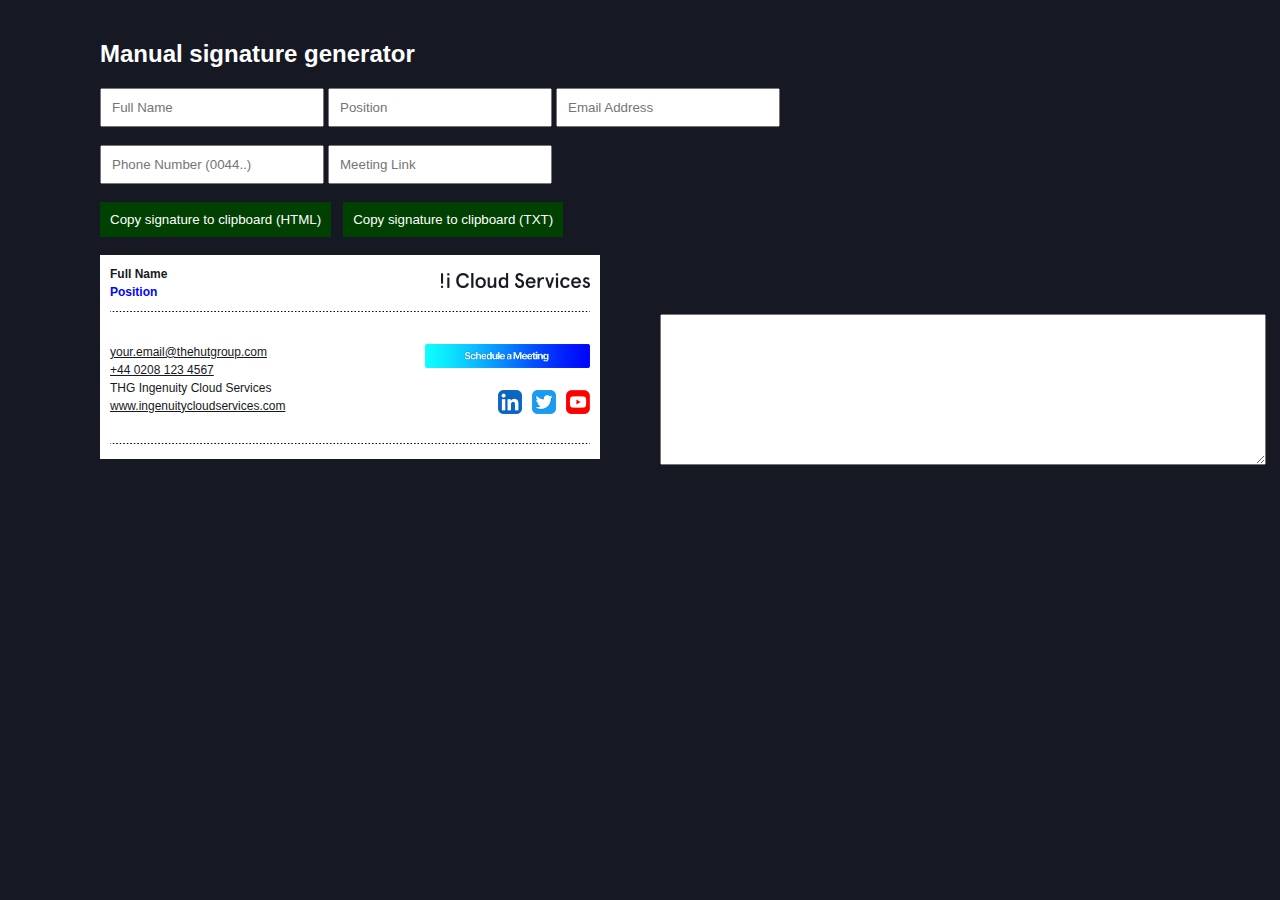
<file: email_signatures_2917579982.html>
<!DOCTYPE html>
<html lang="en">
  <head>
  
    <meta charset="UTF-8">
    <meta name="viewport" content="width=device-width, initial-scale=1.0">
    <meta http-equiv="X-UA-Compatible" content="ie=edge">
    <title>Manual signature generator</title>
    
    <base href="https://peterdthg.github.io/">

    <style>

    html, body {
      height: 100%;
      padding: 0;
      margin: 0;
    }

    body {
      background-color: #161923;
    }

    .container {
      position: absolute;
      top: 440px;
      left: 100px;
    }

    .container-maker {
      padding: 20px 0 0 100px;
    }

    .container-maker h2 {
      font-family: Arial;
      color: #fff;
    }

    .container-maker input {
      padding: 10px;
      width: 200px;
    }

    .container-maker button {
      padding: 10px;
      border: 0;
      background-color: #004000;
      color: #fff;
    }

    .container-maker button:hover {
      background-color: #007400;
    }

    .container-maker button:active {
      background-color: #004000;
    }

    </style>

    <script>

      function populate(value,id) {
        
        //console.log( value + ' - ' + id)
        
        if ( id == "email" ) {
          document.getElementById(id).innerHTML = value;
          document.getElementById(id).href = 'mailto:' + value;
        } else if ( id == "meeting" && value == "-" ) {
          document.getElementById('invite').style.display = 'none';
        } else if ( id == "meeting" && value != "-" ) {
          document.getElementById('invite').style.display = 'block';
          document.getElementById(id).href = value;
        } else if ( id == "number" && value == "-" ) {
          document.getElementById(id).style.display = 'none';
        } else if ( id == "number" ) {
          document.getElementById(id).innerHTML = value;
          document.getElementById(id).href = 'tel:' + value.replace('+', '00').replace(/\s/g, '');
        } else {
          document.getElementById(id).innerHTML = value;
        }
        
        document.getElementById('txtcopy').value = document.getElementById('copySig').innerHTML;

      }
      
      function phoneNumber(pnumber) {
          return pnumber.replace(/\s+/g, "").replace(/^(\+\d{2})(\d{4})(\d{3})(\d{4})$/, "$1 $2 $3 $4");
      }
      
      function selectText(containerid) {
          if (document.selection) { // IE
              var range = document.body.createTextRange();
              range.moveToElementText(document.getElementById(containerid));
              range.select();
          } else if (window.getSelection) {
              var range = document.createRange();
              range.selectNode(document.getElementById(containerid));
              window.getSelection().removeAllRanges();
              window.getSelection().addRange(range);
          }
      }
      
      function copyDivToClipboard(containerid) {
          var range = document.createRange();
          range.selectNode(document.getElementById(containerid));
          window.getSelection().removeAllRanges();
          window.getSelection().addRange(range);
          document.execCommand("copy");
          window.getSelection().removeAllRanges();
      }

    </script>

  </head>
  <body>

    <div class="container-maker">
      
      <h2>Manual signature generator</h2>
      
      <input type="text" placeholder="Full Name" onkeyup="populate(this.value, 'name')" />
      <input type="text" placeholder="Position" onkeyup="populate(this.value, 'position')" />
      <input type="tel" placeholder="Email Address" onkeyup="populate(this.value, 'email')" /><br /><br />
      <input type="tel" placeholder="Phone Number (0044..)" onkeyup="populate(this.value, 'number')" />
      <input type="tel" placeholder="Meeting Link" onkeyup="populate(this.value, 'meeting')" />
      <br /><br /><button onclick="copyDivToClipboard('copySig')">Copy signature to clipboard (HTML)</button> &nbsp; <button onclick="copyDivToClipboard('txtcopy')">Copy signature to clipboard (TXT)</button>
      
      <br />
      
      <div id="copySig">
        
        <br / >
        
        <table cellspacing="0" cellpadding="0" border="0" style="width: 480px; background-color: #fff; padding: 10px; font-family: 'Arial'; font-style: normal; font-weight: 700; font-size: 12px; line-height: 18px; color: #161923; margin: 0;">
          
          <tr style="padding: 0; margin: 0;">
            
            <td>
              <p style="font-family: 'Arial'; font-style: normal; font-weight: 700; font-size: 12px; line-height: 18px; color: #161923; margin: 0;" id="name">Full Name</p>
              <p style="font-family: 'Arial'; font-style: normal; font-weight: 700; font-size: 12px; line-height: 18px; color: #0006FD; margin: 0;" id="position">Position</p>
            </td>
            
            <td style="text-align: right;">
              <a href="https://www.ingenuitycloudservices.com/" target="_blank">
                <img src="./logo-b.png" height="15" style="height: 15px;" alt="THG Ingenuity Cloud Services" title="THG Ingenuity Cloud Services" />
              </a>
            </td>
          
          </tr>
          
          <tr style="padding: 0; margin: 0;">
          
            <td colspan="2"><img src="./dashed-line-b.png" height="1" style="padding: 10px 0; width: 480px;" alt="" /></td>
          
          </tr>
          
          <tr style="padding: 0; margin: 0;">
          
          <td>
            <p style="font-family: 'Arial'; font-style: normal; font-weight: 400; font-size: 12px; line-height: 18px; color: #161923; margin: 0;"><a id="email" href="mailto:your.email@thehutgroup.com" style="font-family: 'Arial'; font-style: normal; font-weight: 400; font-size: 12px; line-height: 18px; color: #161923; margin: 0;">your.email@thehutgroup.com</a></p>
            <p style="font-family: 'Arial'; font-style: normal; font-weight: 400; font-size: 12px; line-height: 18px; color: #161923; margin: 0;"><a id="number" href="tel:" style="font-family: 'Arial'; font-style: normal; font-weight: 400; font-size: 12px; line-height: 18px; color: #161923; margin: 0;">+44 0208 123 4567</a></p>
            <p style="font-family: 'Arial'; font-style: normal; font-weight: 400; font-size: 12px; line-height: 18px; color: #161923; margin: 0;">THG Ingenuity Cloud Services</p>
            <p style="font-family: 'Arial'; font-style: normal; font-weight: 400; font-size: 12px; line-height: 18px; color: #161923; margin: 0;"><a href="https://www.ingenuitycloudservices.com/" style="font-family: 'Arial'; font-style: normal; font-weight: 400; font-size: 12px; line-height: 18px; color: #161923; margin: 0;" target="_blank">www.ingenuitycloudservices.com</a></p>
          </td>
          
          <td style="text-align: right;">
          
            <p id="invite">
              <a href="https://bit.ly/3WSbWFj" target="_blank" id="meeting">
                <img src="./schedula-a-meeting-b.png" height="24" style="padding: 5px 0 0 0; height: 24px;" alt="Schedula a meeting" title="Schedula a meeting" />
              </a>
            </p>
            
            <p style="padding: 5px 0 0 0;">
              <a href="https://www.linkedin.com/company/thg-ingenuity-cloud-services/" target="_blank"><img src="./social-in.png" height="24" style="height: 24px;" alt="LikedIn" title="LikedIn" /></a> &nbsp; 
              <a href="https://twitter.com/THG_ICS" target="_blank"><img src="./social-tw.png" height="24" style="height: 24px;" alt="Twitter" title="Twitter" /></a> &nbsp; 
              <a href="https://www.youtube.com/@ingenuitycloudservices5050" target="_blank"><img src="./social-yt-b.png" height="24" style="height: 24px;" alt="Youtube" title="Youtube" /></a>
            </p>
          
          </td>
          
          <tr style="padding: 0; margin: 0;">
          
            <td colspan="2"><img src="./dashed-line-b.png" height="1" style="width: 480px;" alt="" /></td>
          
          </tr>
          
        </tr>
        
        </table>
        
        <textarea onClick="this.select();" style="width: 600px; height: 145px; position: absolute; margin-top: -145px; left: 660px;" id="txtcopy"></textarea>
      
      </div>

    </div>
    
    <!--
    <div class="container">
      
      <hr /><br />
      
      <!-- ------------------------------------------------------------------------------- Marcus Conroy ------------------------------------------------------------------------------- -- >

      <table cellspacing="0" cellpadding="0" border="0" style="width: 480px; background-color: #fff; padding: 10px; font-family: 'Arial'; font-style: normal; font-weight: 700; font-size: 12px; line-height: 18px; color: #161923; margin: 0;">
        
        <tr style="padding: 0; margin: 0;">
          
          <td>
            <p style="font-family: 'Arial'; font-style: normal; font-weight: 700; font-size: 12px; line-height: 18px; color: #161923; margin: 0;">Marcus Conroy</p>
            <p style="font-family: 'Arial'; font-style: normal; font-weight: 700; font-size: 12px; line-height: 18px; color: #0006FD; margin: 0;">Sales Development Lead</p>
          </td>
          
          <td style="text-align: right;">
            <a href="https://www.ingenuitycloudservices.com/" target="_blank">
              <img src="./logo-b.png" style="height: 15px;" alt="THG Ingenuity Cloud Services" title="THG Ingenuity Cloud Services" />
            </a>
          </td>
        
        </tr>
        
        <tr style="padding: 0; margin: 0;">
        
          <td colspan="2"><img src="./dashed-line-b.png" height="1" style="padding: 10px 0; width: 480px;" alt="" /></td>
        
        </tr>
        
        <tr style="padding: 0; margin: 0;">
        
        <td>
          <p style="font-family: 'Arial'; font-style: normal; font-weight: 400; font-size: 12px; line-height: 18px; color: #161923; margin: 0;"><a href="mailto:marcus.conroy@thehutgroup.com" style="font-family: 'Arial'; font-style: normal; font-weight: 400; font-size: 12px; line-height: 18px; color: #161923; margin: 0;">marcus.conroy@thehutgroup.com</a></p>
          <p style="font-family: 'Arial'; font-style: normal; font-weight: 400; font-size: 12px; line-height: 18px; color: #161923; margin: 0;"><a href="tel:004401615241763" style="font-family: 'Arial'; font-style: normal; font-weight: 400; font-size: 12px; line-height: 18px; color: #161923; margin: 0;">+44 0161 524 1763</a></p>
          <p style="font-family: 'Arial'; font-style: normal; font-weight: 400; font-size: 12px; line-height: 18px; color: #161923; margin: 0;">THG Ingenuity Cloud Services</p>
          <p style="font-family: 'Arial'; font-style: normal; font-weight: 400; font-size: 12px; line-height: 18px; color: #161923; margin: 0;"><a href="https://www.ingenuitycloudservices.com/" style="font-family: 'Arial'; font-style: normal; font-weight: 400; font-size: 12px; line-height: 18px; color: #161923; margin: 0;" target="_blank">www.ingenuitycloudservices.com</a></p>
        </td>
        
        <td style="text-align: right;">
        
          <p>
            <a href="https://bit.ly/3WSbWFj" target="_blank">
              <img src="./schedula-a-meeting-b.png" style="padding: 10px 0 0 0; height: 24px;" alt="Schedula a meeting" title="Schedula a meeting" />
            </a>
          </p>
          
          <p>
            <a href="https://www.linkedin.com/company/thg-ingenuity-cloud-services/" target="_blank"><img src="social-in.png" style="height: 24px;" alt="LikedIn" title="LikedIn" /></a> &nbsp; 
            <a href="https://twitter.com/THG_ICS" target="_blank"><img src="./social-tw.png" style="height: 24px;" alt="Twitter" title="Twitter" /></a> &nbsp; 
            <a href="https://www.youtube.com/@ingenuitycloudservices5050" target="_blank"><img src="./social-yt-b.png" style="height: 24px;" alt="Youtube" title="Youtube" /></a>
          </p>
        
        </td>
        
        <tr style="padding: 0; margin: 0;">
        
          <td colspan="2"><img src="./dashed-line-b.png" style="width: 480px;" alt="" /></td>
        
        </tr>
        
      </tr>
      
      </table>
      
      <textarea onClick="this.select();" style="width: 600px; height: 145px; position: absolute; margin-top: -145px; left: 560px;">
    <table cellspacing="0" cellpadding="0" border="0" style="width: 480px; background-color: #fff; padding: 10px; font-family: 'Arial'; font-style: normal; font-weight: 700; font-size: 12px; line-height: 18px; color: #161923; margin: 0;">
      
      <tr style="padding: 0; margin: 0;">
        
        <td>
          <p style="font-family: 'Arial'; font-style: normal; font-weight: 700; font-size: 12px; line-height: 18px; color: #161923; margin: 0;">Marcus Conroy</p>
          <p style="font-family: 'Arial'; font-style: normal; font-weight: 700; font-size: 12px; line-height: 18px; color: #0006FD; margin: 0;">Sales Development Lead</p>
        </td>
        
        <td style="text-align: right;">
          <a href="https://www.ingenuitycloudservices.com/" target="_blank">
            <img src="./logo-b.png" style="height: 15px;" alt="THG Ingenuity Cloud Services" title="THG Ingenuity Cloud Services" />
          </a>
        </td>
      
      </tr>
      
      <tr style="padding: 0; margin: 0;">
      
        <td colspan="2"><img src="./dashed-line-b.png" height="1" style="padding: 10px 0; width: 480px;" alt="" /></td>
      
      </tr>
      
      <tr style="padding: 0; margin: 0;">
      
      <td>
        <p style="font-family: 'Arial'; font-style: normal; font-weight: 400; font-size: 12px; line-height: 18px; color: #161923; margin: 0;"><a href="mailto:marcus.conroy@thehutgroup.com" style="font-family: 'Arial'; font-style: normal; font-weight: 400; font-size: 12px; line-height: 18px; color: #161923; margin: 0;">marcus.conroy@thehutgroup.com</a></p>
        <p style="font-family: 'Arial'; font-style: normal; font-weight: 400; font-size: 12px; line-height: 18px; color: #161923; margin: 0;"><a href="tel:004401615241763" style="font-family: 'Arial'; font-style: normal; font-weight: 400; font-size: 12px; line-height: 18px; color: #161923; margin: 0;">+44 0161 524 1763</a></p>
        <p style="font-family: 'Arial'; font-style: normal; font-weight: 400; font-size: 12px; line-height: 18px; color: #161923; margin: 0;">THG Ingenuity Cloud Services</p>
        <p style="font-family: 'Arial'; font-style: normal; font-weight: 400; font-size: 12px; line-height: 18px; color: #161923; margin: 0;"><a href="https://www.ingenuitycloudservices.com/" style="font-family: 'Arial'; font-style: normal; font-weight: 400; font-size: 12px; line-height: 18px; color: #161923; margin: 0;" target="_blank">www.ingenuitycloudservices.com</a></p>
      </td>
      
      <td style="text-align: right;">
      
        <p>
          <a href="https://bit.ly/3WSbWFj" target="_blank">
            <img src="./schedula-a-meeting-b.png" style="padding: 10px 0 0 0; height: 24px;" alt="Schedula a meeting" title="Schedula a meeting" />
          </a>
        </p>
        
        <p>
          <a href="https://www.linkedin.com/company/thg-ingenuity-cloud-services/" target="_blank"><img src="social-in.png" style="height: 24px;" alt="LikedIn" title="LikedIn" /></a> &nbsp; 
          <a href="https://twitter.com/THG_ICS" target="_blank"><img src="./social-tw.png" style="height: 24px;" alt="Twitter" title="Twitter" /></a> &nbsp; 
          <a href="https://www.youtube.com/@ingenuitycloudservices5050" target="_blank"><img src="./social-yt-b.png" style="height: 24px;" alt="Youtube" title="Youtube" /></a>
        </p>
      
      </td>
      
      <tr style="padding: 0; margin: 0;">
      
        <td colspan="2"><img src="./dashed-line-b.png" style="width: 480px;" alt="" /></td>
      
      </tr>
      
    </tr>

    </table>
      </textarea>
      
      <br /><br />
      
      <!-- ------------------------------------------------------------------------------- Stevie Howlett ------------------------------------------------------------------------------- -- >
      
      <table cellspacing="0" cellpadding="0" border="0" style="width: 480px; background-color: #fff; padding: 10px; font-family: 'Arial'; font-style: normal; font-weight: 700; font-size: 12px; line-height: 18px; color: #161923; margin: 0;">
        
        <tr style="padding: 0; margin: 0;">
          
          <td>
            <p style="font-family: 'Arial'; font-style: normal; font-weight: 700; font-size: 12px; line-height: 18px; color: #161923; margin: 0;">Stevie Howlett</p>
            <p style="font-family: 'Arial'; font-style: normal; font-weight: 700; font-size: 12px; line-height: 18px; color: #0006FD; margin: 0;">Director of Demand Generation</p>
          </td>
          
          <td style="text-align: right;">
            <a href="https://www.ingenuitycloudservices.com/" target="_blank">
              <img src="./logo-b.png" style="height: 15px;" alt="THG Ingenuity Cloud Services" title="THG Ingenuity Cloud Services" />
            </a>
          </td>
        
        </tr>
        
        <tr style="padding: 0; margin: 0;">
        
          <td colspan="2"><img src="./dashed-line-b.png" height="1" style="padding: 10px 0; width: 480px;" alt="" /></td>
        
        </tr>
        
        <tr style="padding: 0; margin: 0;">
        
        <td>
          <p style="font-family: 'Arial'; font-style: normal; font-weight: 400; font-size: 12px; line-height: 18px; color: #161923; margin: 0;"><a href="mailto:stevie.howlett@thehutgroup.com" style="font-family: 'Arial'; font-style: normal; font-weight: 400; font-size: 12px; line-height: 18px; color: #161923; margin: 0;">stevie.howlett@thehutgroup.com</a></p>
          <p style="font-family: 'Arial'; font-style: normal; font-weight: 400; font-size: 12px; line-height: 18px; color: #161923; margin: 0;"><a href="tel:004402039620459" style="font-family: 'Arial'; font-style: normal; font-weight: 400; font-size: 12px; line-height: 18px; color: #161923; margin: 0;">+44 0203 962 0459</a></p>
          <p style="font-family: 'Arial'; font-style: normal; font-weight: 400; font-size: 12px; line-height: 18px; color: #161923; margin: 0;">THG Ingenuity Cloud Services</p>
          <p style="font-family: 'Arial'; font-style: normal; font-weight: 400; font-size: 12px; line-height: 18px; color: #161923; margin: 0;"><a href="https://www.ingenuitycloudservices.com/" style="font-family: 'Arial'; font-style: normal; font-weight: 400; font-size: 12px; line-height: 18px; color: #161923; margin: 0;" target="_blank">www.ingenuitycloudservices.com</a></p>
        </td>
        
        <td style="text-align: right;">
        
          <p>
            <a href="http://bit.ly/3iJNTJP" target="_blank">
              <img src="./schedula-a-meeting-b.png" style="padding: 10px 0 0 0; height: 24px;" alt="Schedula a meeting" title="Schedula a meeting" />
            </a>
          </p>
          
          <p>
            <a href="https://www.linkedin.com/company/thg-ingenuity-cloud-services/" target="_blank"><img src="social-in.png" style="height: 24px;" alt="LikedIn" title="LikedIn" /></a> &nbsp; 
            <a href="https://twitter.com/THG_ICS" target="_blank"><img src="./social-tw.png" style="height: 24px;" alt="Twitter" title="Twitter" /></a> &nbsp; 
            <a href="https://www.youtube.com/@ingenuitycloudservices5050" target="_blank"><img src="./social-yt-b.png" style="height: 24px;" alt="Youtube" title="Youtube" /></a>
          </p>
        
        </td>
        
        <tr style="padding: 0; margin: 0;">
        
          <td colspan="2"><img src="./dashed-line-b.png" style="width: 480px;" alt="" /></td>
        
        </tr>
        
      </tr>
      
      </table>
      
      <textarea onClick="this.select();" style="width: 600px; height: 145px; position: absolute; margin-top: -145px; left: 560px;">
    <table cellspacing="0" cellpadding="0" border="0" style="width: 480px; background-color: #fff; padding: 10px; font-family: 'Arial'; font-style: normal; font-weight: 700; font-size: 12px; line-height: 18px; color: #161923; margin: 0;">
      
      <tr style="padding: 0; margin: 0;">
        
        <td>
          <p style="font-family: 'Arial'; font-style: normal; font-weight: 700; font-size: 12px; line-height: 18px; color: #161923; margin: 0;">Stevie Howlett</p>
          <p style="font-family: 'Arial'; font-style: normal; font-weight: 700; font-size: 12px; line-height: 18px; color: #0006FD; margin: 0;">Director of Demand Generation</p>
        </td>
        
        <td style="text-align: right;">
          <a href="https://www.ingenuitycloudservices.com/" target="_blank">
            <img src="./logo-b.png" style="height: 15px;" alt="THG Ingenuity Cloud Services" title="THG Ingenuity Cloud Services" />
          </a>
        </td>
      
      </tr>
      
      <tr style="padding: 0; margin: 0;">
      
        <td colspan="2"><img src="./dashed-line-b.png" height="1" style="padding: 10px 0; width: 480px;" alt="" /></td>
      
      </tr>
      
      <tr style="padding: 0; margin: 0;">
      
      <td>
        <p style="font-family: 'Arial'; font-style: normal; font-weight: 400; font-size: 12px; line-height: 18px; color: #161923; margin: 0;"><a href="mailto:stevie.howlett@thehutgroup.com" style="font-family: 'Arial'; font-style: normal; font-weight: 400; font-size: 12px; line-height: 18px; color: #161923; margin: 0;">stevie.howlett@thehutgroup.com</a></p>
        <p style="font-family: 'Arial'; font-style: normal; font-weight: 400; font-size: 12px; line-height: 18px; color: #161923; margin: 0;"><a href="tel:004402039620459" style="font-family: 'Arial'; font-style: normal; font-weight: 400; font-size: 12px; line-height: 18px; color: #161923; margin: 0;">+44 0203 962 0459</a></p>
        <p style="font-family: 'Arial'; font-style: normal; font-weight: 400; font-size: 12px; line-height: 18px; color: #161923; margin: 0;">THG Ingenuity Cloud Services</p>
        <p style="font-family: 'Arial'; font-style: normal; font-weight: 400; font-size: 12px; line-height: 18px; color: #161923; margin: 0;"><a href="https://www.ingenuitycloudservices.com/" style="font-family: 'Arial'; font-style: normal; font-weight: 400; font-size: 12px; line-height: 18px; color: #161923; margin: 0;" target="_blank">www.ingenuitycloudservices.com</a></p>
      </td>
      
      <td style="text-align: right;">
      
        <p>
          <a href="http://bit.ly/3iJNTJP" target="_blank">
            <img src="./schedula-a-meeting-b.png" style="padding: 10px 0 0 0; height: 24px;" alt="Schedula a meeting" title="Schedula a meeting" />
          </a>
        </p>
        
        <p>
          <a href="https://www.linkedin.com/company/thg-ingenuity-cloud-services/" target="_blank"><img src="social-in.png" style="height: 24px;" alt="LikedIn" title="LikedIn" /></a> &nbsp; 
          <a href="https://twitter.com/THG_ICS" target="_blank"><img src="./social-tw.png" style="height: 24px;" alt="Twitter" title="Twitter" /></a> &nbsp; 
          <a href="https://www.youtube.com/@ingenuitycloudservices5050" target="_blank"><img src="./social-yt-b.png" style="height: 24px;" alt="Youtube" title="Youtube" /></a>
        </p>
      
      </td>
      
      <tr style="padding: 0; margin: 0;">
      
        <td colspan="2"><img src="./dashed-line-b.png" style="width: 480px;" alt="" /></td>
      
      </tr>
      
    </tr>

    </table>
      </textarea>
      
      <br /><br />
      
      <!-- ------------------------------------------------------------------------------- Danielle Canning ------------------------------------------------------------------------------- -- >
      
      <table cellspacing="0" cellpadding="0" border="0" style="width: 480px; background-color: #fff; padding: 10px; font-family: 'Arial'; font-style: normal; font-weight: 700; font-size: 12px; line-height: 18px; color: #161923; margin: 0;">
        
        <tr style="padding: 0; margin: 0;">
          
          <td>
            <p style="font-family: 'Arial'; font-style: normal; font-weight: 700; font-size: 12px; line-height: 18px; color: #161923; margin: 0;">Danielle Canning</p>
            <p style="font-family: 'Arial'; font-style: normal; font-weight: 700; font-size: 12px; line-height: 18px; color: #0006FD; margin: 0;">Sales Development Representative</p>
          </td>
          
          <td style="text-align: right;">
            <a href="https://www.ingenuitycloudservices.com/" target="_blank">
              <img src="./logo-b.png" style="height: 15px;" alt="THG Ingenuity Cloud Services" title="THG Ingenuity Cloud Services" />
            </a>
          </td>
        
        </tr>
        
        <tr style="padding: 0; margin: 0;">
        
          <td colspan="2"><img src="./dashed-line-b.png" height="1" style="padding: 10px 0; width: 480px;" alt="" /></td>
        
        </tr>
        
        <tr style="padding: 0; margin: 0;">
        
        <td>
          <p style="font-family: 'Arial'; font-style: normal; font-weight: 400; font-size: 12px; line-height: 18px; color: #161923; margin: 0;"><a href="mailto:danielle.canning51@thehutgroup.com" style="font-family: 'Arial'; font-style: normal; font-weight: 400; font-size: 12px; line-height: 18px; color: #161923; margin: 0;">danielle.canning51@thehutgroup.com</a></p>
          <p style="font-family: 'Arial'; font-style: normal; font-weight: 400; font-size: 12px; line-height: 18px; color: #161923; margin: 0;"><a href="tel:004401615241634" style="font-family: 'Arial'; font-style: normal; font-weight: 400; font-size: 12px; line-height: 18px; color: #161923; margin: 0;">+44 0161 524 1634</a></p>
          <p style="font-family: 'Arial'; font-style: normal; font-weight: 400; font-size: 12px; line-height: 18px; color: #161923; margin: 0;">THG Ingenuity Cloud Services</p>
          <p style="font-family: 'Arial'; font-style: normal; font-weight: 400; font-size: 12px; line-height: 18px; color: #161923; margin: 0;"><a href="https://www.ingenuitycloudservices.com/" style="font-family: 'Arial'; font-style: normal; font-weight: 400; font-size: 12px; line-height: 18px; color: #161923; margin: 0;" target="_blank">www.ingenuitycloudservices.com</a></p>
        </td>
        
        <td style="text-align: right;">
        
          <p>
            <a href="http://bit.ly/3iJNZRH" target="_blank">
              <img src="./schedula-a-meeting-b.png" style="padding: 10px 0 0 0; height: 24px;" alt="Schedula a meeting" title="Schedula a meeting" />
            </a>
          </p>
          
          <p>
            <a href="https://www.linkedin.com/company/thg-ingenuity-cloud-services/" target="_blank"><img src="social-in.png" style="height: 24px;" alt="LikedIn" title="LikedIn" /></a> &nbsp; 
            <a href="https://twitter.com/THG_ICS" target="_blank"><img src="./social-tw.png" style="height: 24px;" alt="Twitter" title="Twitter" /></a> &nbsp; 
            <a href="https://www.youtube.com/@ingenuitycloudservices5050" target="_blank"><img src="./social-yt-b.png" style="height: 24px;" alt="Youtube" title="Youtube" /></a>
          </p>
        
        </td>
        
        <tr style="padding: 0; margin: 0;">
        
          <td colspan="2"><img src="./dashed-line-b.png" style="width: 480px;" alt="" /></td>
        
        </tr>
        
      </tr>
      
      </table>
      
      <textarea onClick="this.select();" style="width: 600px; height: 145px; position: absolute; margin-top: -145px; left: 560px;">
    <table cellspacing="0" cellpadding="0" border="0" style="width: 480px; background-color: #fff; padding: 10px; font-family: 'Arial'; font-style: normal; font-weight: 700; font-size: 12px; line-height: 18px; color: #161923; margin: 0;">
      
      <tr style="padding: 0; margin: 0;">
        
        <td>
          <p style="font-family: 'Arial'; font-style: normal; font-weight: 700; font-size: 12px; line-height: 18px; color: #161923; margin: 0;">Danielle Canning</p>
          <p style="font-family: 'Arial'; font-style: normal; font-weight: 700; font-size: 12px; line-height: 18px; color: #0006FD; margin: 0;">Sales Development Representative</p>
        </td>
        
        <td style="text-align: right;">
          <a href="https://www.ingenuitycloudservices.com/" target="_blank">
            <img src="./logo-b.png" style="height: 15px;" alt="THG Ingenuity Cloud Services" title="THG Ingenuity Cloud Services" />
          </a>
        </td>
      
      </tr>
      
      <tr style="padding: 0; margin: 0;">
      
        <td colspan="2"><img src="./dashed-line-b.png" height="1" style="padding: 10px 0; width: 480px;" alt="" /></td>
      
      </tr>
      
      <tr style="padding: 0; margin: 0;">
      
      <td>
        <p style="font-family: 'Arial'; font-style: normal; font-weight: 400; font-size: 12px; line-height: 18px; color: #161923; margin: 0;"><a href="mailto:danielle.canning51@thehutgroup.com" style="font-family: 'Arial'; font-style: normal; font-weight: 400; font-size: 12px; line-height: 18px; color: #161923; margin: 0;">danielle.canning51@thehutgroup.com</a></p>
        <p style="font-family: 'Arial'; font-style: normal; font-weight: 400; font-size: 12px; line-height: 18px; color: #161923; margin: 0;"><a href="tel:004401615241634" style="font-family: 'Arial'; font-style: normal; font-weight: 400; font-size: 12px; line-height: 18px; color: #161923; margin: 0;">+44 0161 524 1634</a></p>
        <p style="font-family: 'Arial'; font-style: normal; font-weight: 400; font-size: 12px; line-height: 18px; color: #161923; margin: 0;">THG Ingenuity Cloud Services</p>
        <p style="font-family: 'Arial'; font-style: normal; font-weight: 400; font-size: 12px; line-height: 18px; color: #161923; margin: 0;"><a href="https://www.ingenuitycloudservices.com/" style="font-family: 'Arial'; font-style: normal; font-weight: 400; font-size: 12px; line-height: 18px; color: #161923; margin: 0;" target="_blank">www.ingenuitycloudservices.com</a></p>
      </td>
      
      <td style="text-align: right;">
      
        <p>
          <a href="http://bit.ly/3iJNZRH" target="_blank">
            <img src="./schedula-a-meeting-b.png" style="padding: 10px 0 0 0; height: 24px;" alt="Schedula a meeting" title="Schedula a meeting" />
          </a>
        </p>
        
        <p>
          <a href="https://www.linkedin.com/company/thg-ingenuity-cloud-services/" target="_blank"><img src="social-in.png" style="height: 24px;" alt="LikedIn" title="LikedIn" /></a> &nbsp; 
          <a href="https://twitter.com/THG_ICS" target="_blank"><img src="./social-tw.png" style="height: 24px;" alt="Twitter" title="Twitter" /></a> &nbsp; 
          <a href="https://www.youtube.com/@ingenuitycloudservices5050" target="_blank"><img src="./social-yt-b.png" style="height: 24px;" alt="Youtube" title="Youtube" /></a>
        </p>
      
      </td>
      
      <tr style="padding: 0; margin: 0;">
      
        <td colspan="2"><img src="./dashed-line-b.png" style="width: 480px;" alt="" /></td>
      
      </tr>
      
    </tr>

    </table>
      </textarea>
      
      <br /><br />
      
      <!-- ------------------------------------------------------------------------------- Raya Adiba ------------------------------------------------------------------------------- -- >
      
      <table cellspacing="0" cellpadding="0" border="0" style="width: 480px; background-color: #fff; padding: 10px; font-family: 'Arial'; font-style: normal; font-weight: 700; font-size: 12px; line-height: 18px; color: #161923; margin: 0;">
        
        <tr style="padding: 0; margin: 0;">
          
          <td>
            <p style="font-family: 'Arial'; font-style: normal; font-weight: 700; font-size: 12px; line-height: 18px; color: #161923; margin: 0;">Raya Adiba</p>
            <p style="font-family: 'Arial'; font-style: normal; font-weight: 700; font-size: 12px; line-height: 18px; color: #0006FD; margin: 0;">Sales Development Representative</p>
          </td>
          
          <td style="text-align: right;">
            <a href="https://www.ingenuitycloudservices.com/" target="_blank">
              <img src="./logo-b.png" style="height: 15px;" alt="THG Ingenuity Cloud Services" title="THG Ingenuity Cloud Services" />
            </a>
          </td>
        
        </tr>
        
        <tr style="padding: 0; margin: 0;">
        
          <td colspan="2"><img src="./dashed-line-b.png" height="1" style="padding: 10px 0; width: 480px;" alt="" /></td>
        
        </tr>
        
        <tr style="padding: 0; margin: 0;">
        
        <td>
          <p style="font-family: 'Arial'; font-style: normal; font-weight: 400; font-size: 12px; line-height: 18px; color: #161923; margin: 0;"><a href="mailto:raya.adiba@thehutgroup.com" style="font-family: 'Arial'; font-style: normal; font-weight: 400; font-size: 12px; line-height: 18px; color: #161923; margin: 0;">raya.adiba@thehutgroup.com</a></p>
          <p style="font-family: 'Arial'; font-style: normal; font-weight: 400; font-size: 12px; line-height: 18px; color: #161923; margin: 0;"><a href="tel:004402080163352" style="font-family: 'Arial'; font-style: normal; font-weight: 400; font-size: 12px; line-height: 18px; color: #161923; margin: 0;">+44 0208 016 3352</a></p>
          <p style="font-family: 'Arial'; font-style: normal; font-weight: 400; font-size: 12px; line-height: 18px; color: #161923; margin: 0;">THG Ingenuity Cloud Services</p>
          <p style="font-family: 'Arial'; font-style: normal; font-weight: 400; font-size: 12px; line-height: 18px; color: #161923; margin: 0;"><a href="https://www.ingenuitycloudservices.com/" style="font-family: 'Arial'; font-style: normal; font-weight: 400; font-size: 12px; line-height: 18px; color: #161923; margin: 0;" target="_blank">www.ingenuitycloudservices.com</a></p>
        </td>
        
        <td style="text-align: right;">
        
          <p>
            <a href="http://bit.ly/3Ha1xzb" target="_blank">
              <img src="./schedula-a-meeting-b.png" style="padding: 10px 0 0 0; height: 24px;" alt="Schedula a meeting" title="Schedula a meeting" />
            </a>
          </p>
          
          <p>
            <a href="https://www.linkedin.com/company/thg-ingenuity-cloud-services/" target="_blank"><img src="social-in.png" style="height: 24px;" alt="LikedIn" title="LikedIn" /></a> &nbsp; 
            <a href="https://twitter.com/THG_ICS" target="_blank"><img src="./social-tw.png" style="height: 24px;" alt="Twitter" title="Twitter" /></a> &nbsp; 
            <a href="https://www.youtube.com/@ingenuitycloudservices5050" target="_blank"><img src="./social-yt-b.png" style="height: 24px;" alt="Youtube" title="Youtube" /></a>
          </p>
        
        </td>
        
        <tr style="padding: 0; margin: 0;">
        
          <td colspan="2"><img src="./dashed-line-b.png" style="width: 480px;" alt="" /></td>
        
        </tr>
        
      </tr>
      
      </table>
      
      <textarea onClick="this.select();" style="width: 600px; height: 145px; position: absolute; margin-top: -145px; left: 560px;">
    <table cellspacing="0" cellpadding="0" border="0" style="width: 480px; background-color: #fff; padding: 10px; font-family: 'Arial'; font-style: normal; font-weight: 700; font-size: 12px; line-height: 18px; color: #161923; margin: 0;">
      
      <tr style="padding: 0; margin: 0;">
        
        <td>
          <p style="font-family: 'Arial'; font-style: normal; font-weight: 700; font-size: 12px; line-height: 18px; color: #161923; margin: 0;">Raya Adiba</p>
          <p style="font-family: 'Arial'; font-style: normal; font-weight: 700; font-size: 12px; line-height: 18px; color: #0006FD; margin: 0;">Sales Development Representative</p>
        </td>
        
        <td style="text-align: right;">
          <a href="https://www.ingenuitycloudservices.com/" target="_blank">
            <img src="./logo-b.png" style="height: 15px;" alt="THG Ingenuity Cloud Services" title="THG Ingenuity Cloud Services" />
          </a>
        </td>
      
      </tr>
      
      <tr style="padding: 0; margin: 0;">
      
        <td colspan="2"><img src="./dashed-line-b.png" height="1" style="padding: 10px 0; width: 480px;" alt="" /></td>
      
      </tr>
      
      <tr style="padding: 0; margin: 0;">
      
      <td>
        <p style="font-family: 'Arial'; font-style: normal; font-weight: 400; font-size: 12px; line-height: 18px; color: #161923; margin: 0;"><a href="mailto:raya.adiba@thehutgroup.com" style="font-family: 'Arial'; font-style: normal; font-weight: 400; font-size: 12px; line-height: 18px; color: #161923; margin: 0;">raya.adiba@thehutgroup.com</a></p>
        <p style="font-family: 'Arial'; font-style: normal; font-weight: 400; font-size: 12px; line-height: 18px; color: #161923; margin: 0;"><a href="tel:004402080163352" style="font-family: 'Arial'; font-style: normal; font-weight: 400; font-size: 12px; line-height: 18px; color: #161923; margin: 0;">+44 0208 016 3352</a></p>
        <p style="font-family: 'Arial'; font-style: normal; font-weight: 400; font-size: 12px; line-height: 18px; color: #161923; margin: 0;">THG Ingenuity Cloud Services</p>
        <p style="font-family: 'Arial'; font-style: normal; font-weight: 400; font-size: 12px; line-height: 18px; color: #161923; margin: 0;"><a href="https://www.ingenuitycloudservices.com/" style="font-family: 'Arial'; font-style: normal; font-weight: 400; font-size: 12px; line-height: 18px; color: #161923; margin: 0;" target="_blank">www.ingenuitycloudservices.com</a></p>
      </td>
      
      <td style="text-align: right;">
      
        <p>
          <a href="http://bit.ly/3Ha1xzb" target="_blank">
            <img src="./schedula-a-meeting-b.png" style="padding: 10px 0 0 0; height: 24px;" alt="Schedula a meeting" title="Schedula a meeting" />
          </a>
        </p>
        
        <p>
          <a href="https://www.linkedin.com/company/thg-ingenuity-cloud-services/" target="_blank"><img src="social-in.png" style="height: 24px;" alt="LikedIn" title="LikedIn" /></a> &nbsp; 
          <a href="https://twitter.com/THG_ICS" target="_blank"><img src="./social-tw.png" style="height: 24px;" alt="Twitter" title="Twitter" /></a> &nbsp; 
          <a href="https://www.youtube.com/@ingenuitycloudservices5050" target="_blank"><img src="./social-yt-b.png" style="height: 24px;" alt="Youtube" title="Youtube" /></a>
        </p>
      
      </td>
      
      <tr style="padding: 0; margin: 0;">
      
        <td colspan="2"><img src="./dashed-line-b.png" style="width: 480px;" alt="" /></td>
      
      </tr>
      
    </tr>

    </table>
      </textarea>
      
    </div>
    
  -->

  </body>
</html>
</file>
